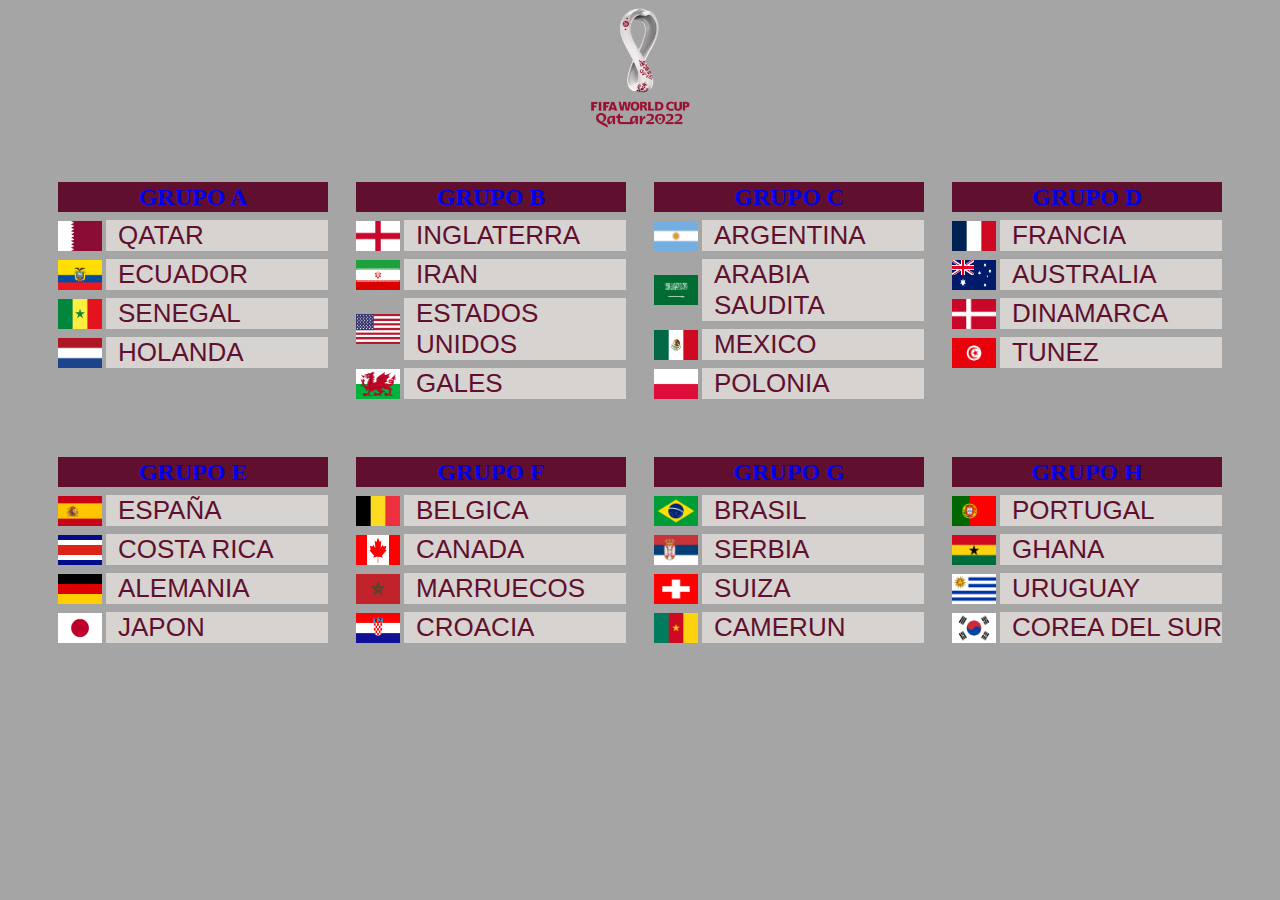
<file: index.html>
<!DOCTYPE html>
<html lang="es">
<head>
    <meta charset="UTF-8">
    <meta http-equiv="X-UA-Compatible" content="IE=edge">
    <meta name="viewport" content="width=device-width, initial-scale=1.0">
    <link rel="stylesheet" href="./css/style.css">
    <link rel="stylesheet" href="./css/global.css">

    <link rel="html" href="./pages/">
    
    <title>Inicio</title>
</head>
<body class="index">
    <header>
        <div class="divWorldCup">
            <img src="./img/Logo Mundial/LogotipoDeLaCopa.png" alt="copa del mundo" class="worldCup" width="100px" height="120px">
        </div>
    </header>

    <main>
        <div class="divGrupos">
            <ul class="ulGrupos">
                <li id="grupoA"></li>
                <li id="grupoB"></li>
                <li id="grupoC"></li>
                <li id="grupoD"></li>
            </ul>
        </div>

        <div class="divGrupos">
            <ul class="ulGrupos">
                <li id="grupoE"></li>
                <li id="grupoF"></li>
                <li id="grupoG"></li>
                <li id="grupoH"></li>
            </ul>
        </div>

    </main>
<!-- Links JS -->
<script src="./jsonTeams.js"></script>
</body>

</html>
</file>
<file: css/style.css>
/* index.html */

.divWorldCup {
    width: 100%;
    height: auto;
    display: flex;
    justify-content: center;
    align-items: center;
}

.divGrupos {
    margin: 50px;
}

.ulGrupos {
    display: flex;
    flex-direction: row;
    justify-content: space-between;

}

.tituloGrupos {
    background-color: #60102E;
    display: flex;
    align-items: center;
    justify-content: center;
    color: white;
    height: 30px;
    margin: 4px 0;
}

.grupos {
    width: 270px;
}

.paises {
    margin: 4px 0;
    background-color: #D7D3D0;
    font-family: 'Franklin Gothic Medium', 'Arial Narrow', Arial, sans-serif;
    font: 800;
    font-size: 26px;
    color: #60102E;
    display: flex;
    padding-left: 12px;
    width: 210px;
}

.sectionPaises{
    display: flex;
    align-items: center;
    width: 100%;
}

.sectionPaises img {
    margin-right: 4px;
    height: 30px;
    width: 44px;
}

.index {
    max-width: auto;
    max-height: auto;
    display: flex;
    align-items: stretch;
    justify-content: center;
    flex-direction: column;
    background-color: rgb(165, 165, 165);
}
</file>
<file: css/global.css>
a {
    text-decoration: none;
}

ul {
    list-style: none;
    padding: 0;
}
</file>
